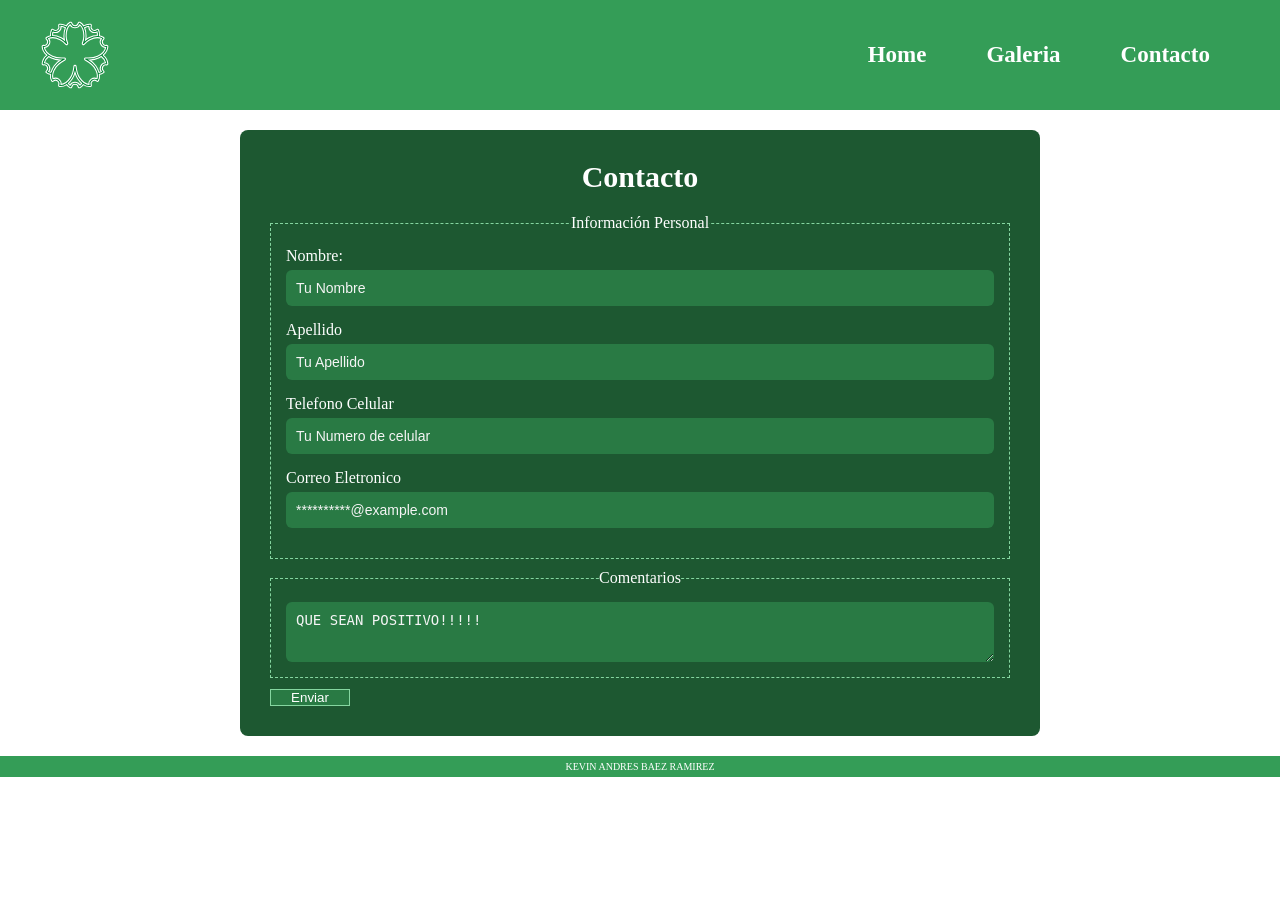
<file: Contacto.html>
<!DOCTYPE html>
<html lang="en">
<head>
    <meta charset="UTF-8">
    <meta name="viewport" content="width=device-width, initial-scale=1.0">
    <title>Document</title>
    <link rel="stylesheet" href="Contacto.css">
    <link rel="stylesheet" href="Styles.css">
</head>
<body>
    <header>
        <nav class="Menu">
            <img class="Logo" src="./IMG/LOGO.svg" alt="Logo">
            <ul class="MenuList">
                <li> <a href="Index.html" class="MenuLink">Home</a></li>
                <li><a href="Galeria.html" class="MenuLink">Galeria</a></li>
                <li><a href="" class="MenuLink">Contacto</a></li>
            </ul>
        </nav>
    </header>
    <main>
        <form action="">
            <h1>Contacto</h1>
            <fieldset>
                <legend>Información Personal</legend>

                <label for="Name">Nombre:</label>
                <input type="text" placeholder="Tu Nombre" id="name">

                <label for="LastName">Apellido</label>
                <input type="text" placeholder="Tu Apellido" id="LastName">

                <label for="PhoneNumber">Telefono Celular</label>
                <input type="number" placeholder="Tu Numero de celular" id="PhoneNumber">

                <label for="Mail">Correo Eletronico</label>
                <input type="email" placeholder="**********@example.com" id="Mail">
            </fieldset>
            <fieldset>
                <legend>Comentarios</legend>

                <label for="comment"></label>
                <textarea name="" placeholder="QUE SEAN POSITIVO!!!!!" id="comment"></textarea>

            </fieldset>
            <button>Enviar</button>
        </form>

    </main>
    <footer>
        <p>KEVIN ANDRES BAEZ RAMIREZ</p>
    </footer>
</body>

</html>
</file>
<file: Contacto.css>
*{/* Reseteo básico para quitar espacios por defecto del navegador */
    margin: 0px;
padding: 0px;
box-sizing: border-box;}
html{
    font-size: 62.5%; /* Facilita el uso de rem (1rem = 10px) */
}
form{
    /* color, tamaño  */
    background-color:#1D5831 ;
    color: white;
    padding: 30px;/*es el espacio interno. Evita que el texto y los cuadros toquen los bordes del formulario */
    width: 80rem;
    margin: 2rem auto; /* Centra el formulario en la pantalla */
    border-radius: 8px;  /* Bordes edondeados*/
    font-size: 1.6rem;
}
fieldset{
    /* margen entre los cuadros internos */
    margin-bottom: 1rem;
    padding: 1.5rem; /* mas margen para que el texto no este tan pegado al borde */
    border: 0.1rem dashed  #85D6A0; /* borde   grosor, tipo de borde y colorrr */
}
h1{
    text-align: center; /* Centra el titulo */
    font-size: 3rem; /* Tasmaño titulo */
    margin-bottom: 2rem;/* Centra el titulouwu */
}

legend {
    font-size: 1.6rem;
    /* margen cuadritos internos y centra la letra de los legend */
    text-align: center;
}
input, textarea {
    background-color:#297A44;
    color: white;
    border: none;
    display: block;/* hace que tenga cada fila cada item */
    padding: 1rem;
    border-radius: 6px; /* bordes de los recuadros mas redonditos */
    font-size: 1.4rem; /* Tamaño letra */

}
input {
    width: 100%;
    margin: 0.5rem 1rem 1.5rem 0;  /* arriba derecha abajo izquierda */
}
textarea{

    width: 100%; /* hace que el tamaño se ajuste a la margen que tiene y el recuadro completo */
    height: 10px;
    min-height: 60px;
    max-block-size: 100px;/* solo deja agrandar el recuadro 100px para que no se deforme tanto al bajar */
    resize:vertical;
}
button{
    width: 8rem; /* tamaño */
    background-color: #297A44;
    color: white;
    border: 1px solid  #85D6A0;
/* LOs ultimos tres color, color letra y borde  */
}
::placeholder{
color: whitesmoke;
}

@media(max-width: 800px)
/* responsive*/
{
    form{
        width: 90%; /*+se ajusta al tamaño*/
        padding: 2rem;  /* espacio interno */
    }

    h1{
        font-size: 2.2rem;
        /* tamaño letra  */
    }

    legend{
        font-size: 1.4rem; /* tamaño letra  */
    }

    input, textarea{
        font-size: 1.3rem;/* tamaño letra */
    }

    button{
        width: 100%; /* botón ocupa todo el ancho */
    }}
</file>
<file: Styles.css>
*{/* Reseteo básico para quitar espacios por defecto del navegador */
    margin: 0px;
padding: 0px;
box-sizing: border-box;}
html{
    font-size: 62.5%; /* Facilita el uso de rem (1rem = 10px) */
}

body{
    display: flex;
    flex-direction: column;
    min-height: 100%;
}

.Logo{
    display: inline-block;
    width:7rem;
}
.Menu{
    display: flex;
    padding: 20px 40px;
    justify-content: space-between;
    background-color: #349D57;
    align-items: center;

}
.MenuList{
    margin: 10px;
    display:flex;
    gap: 20px;
}
.MenuLink,li{
    margin: 10px;
    text-decoration: none;
    color: white; 
    font-weight: bold;
     list-style: none;
     font-size: 2.3rem;
}
/* el pie de pagina */
footer{ 
    padding: 5px; /* Grosor del pie */
    background-color: #349D57;
    color: white;
    text-align: center;
    margin-top: auto;
    font-size: 1rem;
}
@media(max-width: 500px){

    .Menu{
        flex-direction: column; /* menú vertical */
        gap: 10px;
        padding: 15px;
    }

    .MenuList{ 
        flex-direction: column; /* lista en columna */
        gap: 10px;
        align-items: center;
    }

    .MenuLink{
        font-size: 1.6rem;
    }

    .Logo{
        width: 5rem;
    }
}
/* @media(max-width:390px){
    .MenuList{ gap:1px;
    margin:8px;
    }
    .MenuLink{font-size: 1rem;
    }
    .Logo{width: 5rem;
    }
} */
</file>
